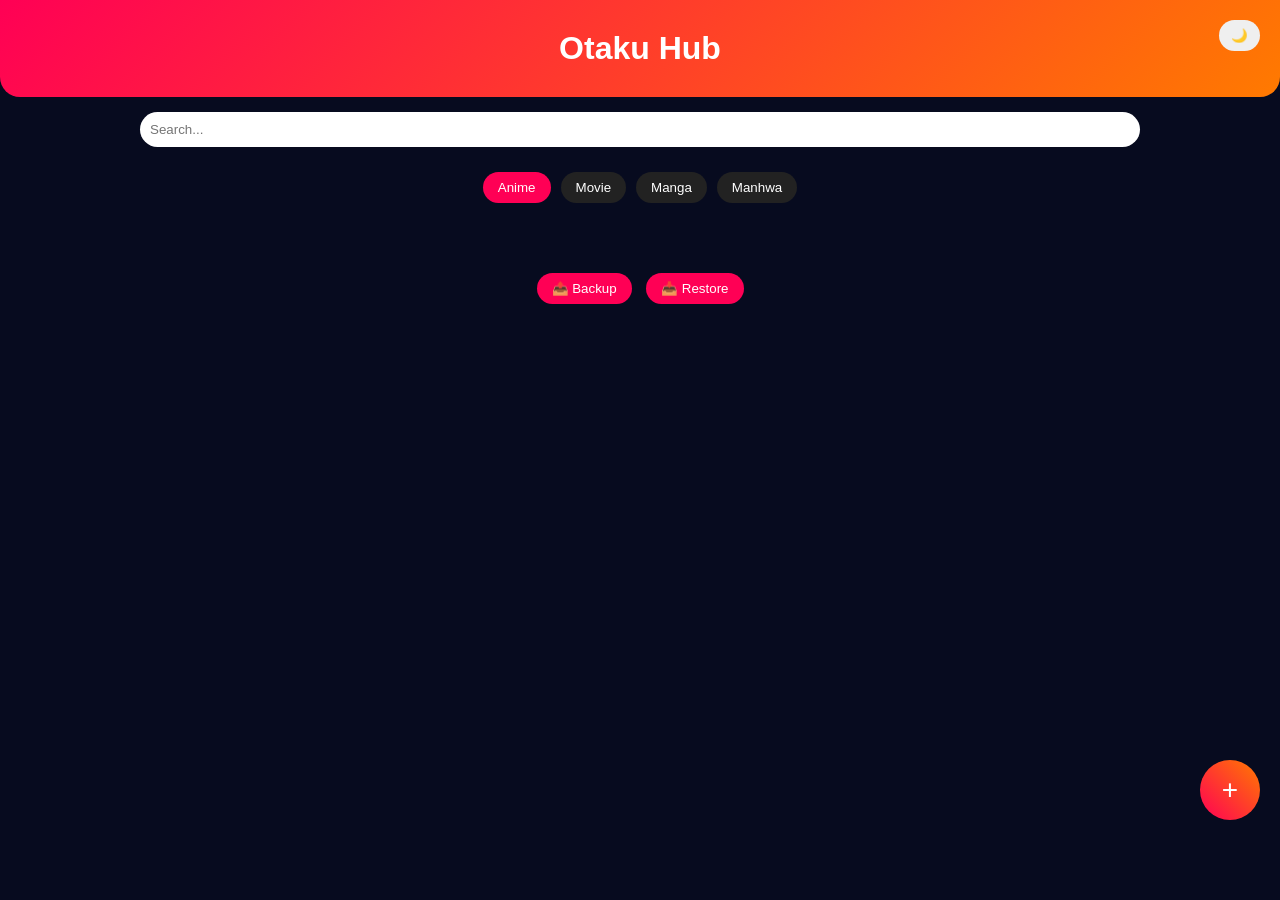
<file: index.html>
<!DOCTYPE html>
<html>
<head>
<meta charset="UTF-8">
<meta name="viewport" content="width=device-width, initial-scale=1.0">
<title>Otaku Hub</title>
<link rel="stylesheet" href="style.css">
</head>
<body>

<!-- SPLASH -->
<div id="splash">
  <h1 class="splash-text">Otaku Hub</h1>
</div>

<header>
  <h1>Otaku Hub</h1>
  <button onclick="toggleTheme()" class="theme-btn">🌙</button>
</header>

<!-- SEARCH -->
<div class="search-bar">
  <input type="text" id="searchInput" placeholder="Search..." onkeyup="searchItem()">
</div>

<!-- CATEGORY -->
<div class="category-bar">
  <button onclick="showSection('anime')" class="active">Anime</button>
  <button onclick="showSection('movie')">Movie</button>
  <button onclick="showSection('manga')">Manga</button>
  <button onclick="showSection('manhwa')">Manhwa</button>
</div>

<!-- SECTIONS -->
<div id="anime" class="section active-section"></div>
<div id="movie" class="section"></div>
<div id="manga" class="section"></div>
<div id="manhwa" class="section"></div>

<!-- BACKUP -->
<div class="backup-bar">
  <button onclick="exportData()">📤 Backup</button>
  <input type="file" id="importFile" hidden onchange="importData(event)">
  <button onclick="document.getElementById('importFile').click()">📥 Restore</button>
</div>

<!-- FLOAT BUTTON -->
<button class="fab" onclick="openForm()">+</button>

<!-- FORM MODAL -->
<div id="formModal" class="modal">
  <div class="modal-content">
    <h3>Add Item</h3>
    <input type="text" id="titleInput" placeholder="Enter Name">
    <input type="file" id="imageInput" accept="image/*">
    <select id="categoryInput">
      <option value="anime">Anime</option>
      <option value="movie">Movie</option>
      <option value="manga">Manga</option>
      <option value="manhwa">Manhwa</option>
    </select>
    <button onclick="saveItem()">Save</button>
    <button onclick="closeForm()">Cancel</button>
  </div>
</div>

<script src="script.js"></script>
</body>
</html>
</file>
<file: style.css>
* { margin:0; padding:0; box-sizing:border-box; font-family:Arial; }

body { background:#070b1f; color:white; }

/* SPLASH */
#splash {
  position:fixed; inset:0;
  background:linear-gradient(135deg,#ff0055,#ff7a00);
  display:flex; justify-content:center; align-items:center;
  z-index:9999;
  animation:fadeOut 1s ease 2.5s forwards;
}
.splash-text { font-size:36px; animation:zoomIn 1.5s ease; }
@keyframes zoomIn { from{transform:scale(.5);opacity:0;} to{transform:scale(1);opacity:1;} }
@keyframes fadeOut { to{opacity:0;visibility:hidden;} }

/* HEADER */
header {
  padding:30px 20px;
  text-align:center;
  background:linear-gradient(135deg,#ff0055,#ff7a00);
  border-bottom-left-radius:20px;
  border-bottom-right-radius:20px;
  position:relative;
}

.theme-btn {
  position:absolute;
  right:20px; top:20px;
  padding:8px 12px;
  border:none; border-radius:20px;
  cursor:pointer;
}

/* SEARCH */
.search-bar { padding:15px; text-align:center; }
.search-bar input {
  width:80%; padding:10px;
  border-radius:20px; border:none;
}

/* CATEGORY */
.category-bar {
  display:flex; justify-content:center;
  gap:10px; padding:10px;
}
.category-bar button {
  padding:8px 15px;
  border:none; border-radius:20px;
  background:#222; color:white;
  cursor:pointer;
}
.category-bar button.active { background:#ff0055; }

/* SECTION */
.section {
  display:none;
  padding:20px;
  grid-template-columns:repeat(2,1fr);
  gap:15px;
}
.active-section { display:grid; }

/* CARD */
.card {
  background:rgba(255,255,255,0.05);
  backdrop-filter:blur(10px);
  border-radius:20px;
  overflow:hidden;
  text-align:center;
  transition:.3s;
}
.card img { width:100%; height:160px; object-fit:cover; }
.card h3 { padding:10px; font-size:16px; }
.card:hover { transform:scale(1.05); }

/* FAB */
.fab {
  position:fixed;
  bottom:80px; right:20px;
  width:60px; height:60px;
  border-radius:50%;
  border:none;
  background:linear-gradient(45deg,#ff0055,#ff7a00);
  color:white; font-size:28px;
  cursor:pointer;
}

/* MODAL */
.modal {
  display:none;
  position:fixed; inset:0;
  background:rgba(0,0,0,.8);
  justify-content:center; align-items:center;
}
.modal-content {
  background:#1a1f3a;
  padding:20px; border-radius:15px;
  width:80%;
}
.modal-content input, select {
  width:100%; margin:8px 0;
  padding:8px; border-radius:8px;
  border:none;
}

/* BACKUP */
.backup-bar { text-align:center; padding:15px; }
.backup-bar button {
  padding:8px 15px;
  margin:5px;
  border:none; border-radius:20px;
  background:#ff0055; color:white;
}

/* NEON MODE */
.neon { background:#000; }
.neon .card { box-shadow:0 0 15px #00ffff; border:1px solid #00ffff; }
.neon .fab { background:#00ffff; }
</file>
